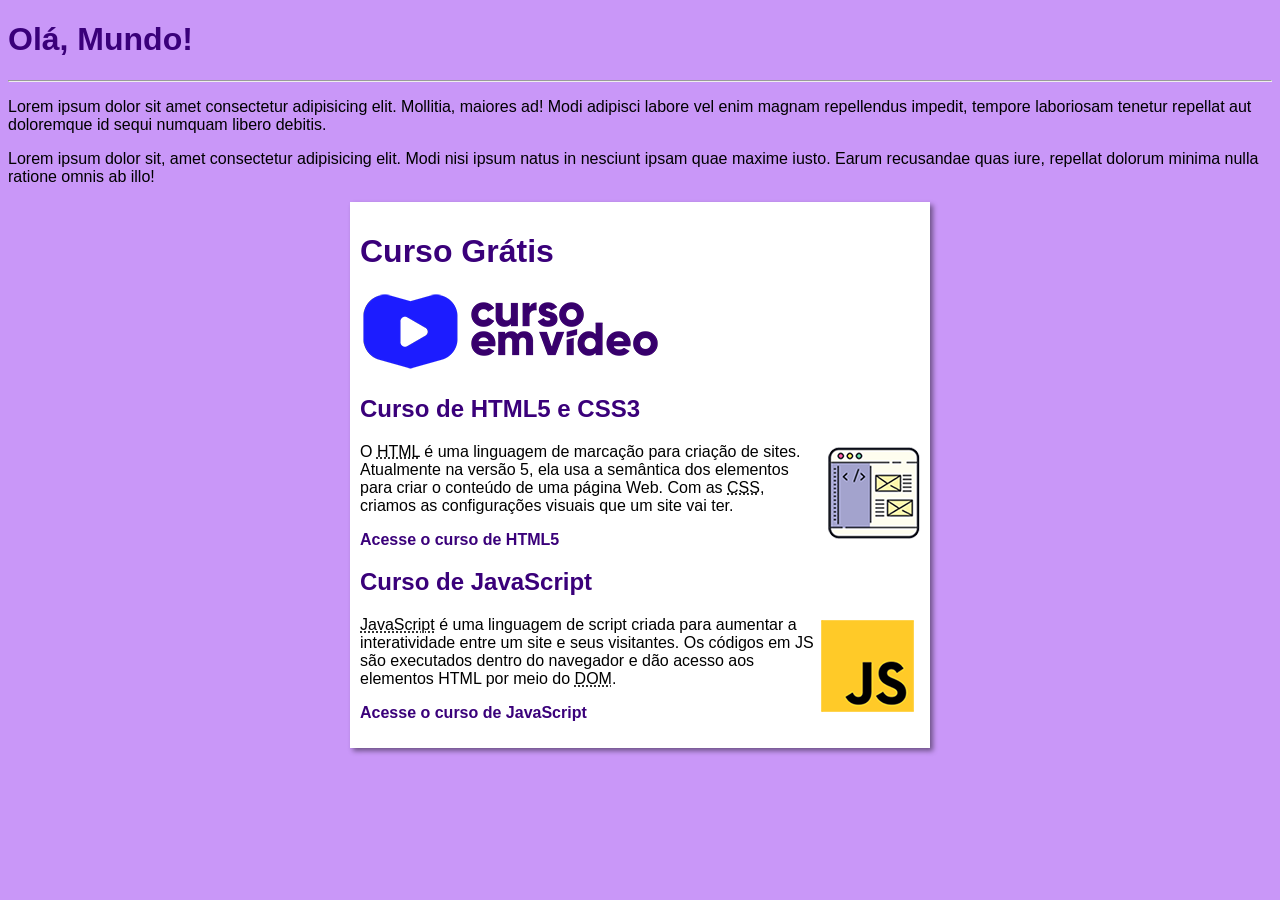
<file: site-exemplo/index.html>
<!DOCTYPE html>
<html lang="pt-br">
<head>
    <meta charset="UTF-8">
    <meta name="viewport" content="width=device-width, initial-scale=1.0">
    <title>Curso em Video</title>
    <link rel="stylesheet" href="estilos/style.css">

</head>
<body>
    <!--Conteudo da primeira aula do curso de Git/GitHub-->
    <h1><a href="https://danielxz22.github.io/Ola-Mundo/">Olá, Mundo!</a></h1>
    <hr>
    <p>Lorem ipsum dolor sit amet consectetur adipisicing elit. Mollitia, maiores ad! Modi adipisci labore vel enim magnam repellendus impedit, tempore laboriosam tenetur repellat aut doloremque id sequi numquam libero debitis.</p>    
    <p>Lorem ipsum dolor sit, amet consectetur adipisicing elit. Modi nisi ipsum natus in nesciunt ipsam quae maxime iusto. Earum recusandae quas iure, repellat dolorum minima nulla ratione omnis ab illo!</p>

    <!--Conteudo da aula de Branches penultima do curso e o de hospedagem gratis no GitHub Pages, sendo este o conteudo da aula final do Curso de Git/GitHub-->
    <main>
        <header>
            <h1>Curso Grátis</h1>
            <img src="imagens/curso-em-video-cor.png" alt="Curso em Vídeo">
        </header>

        <article>
            <h2>Curso de HTML5 e CSS3</h2>
            <img class="lado" src="imagens/curso-html-css.png" alt="Curso HTML">
            <p>O <abbr title="HyperText Markup Language">HTML</abbr> é uma linguagem de marcação para criação de sites. Atualmente na versão 5, ela usa a semântica dos elementos para criar o conteúdo de uma página Web. Com as <abbr title="Cascading Style Sheets">CSS</abbr>, criamos as configurações visuais que um site vai ter.</p>
            <p><a href="curso-html.html">Acesse o curso de HTML5</a></p>
        </article>

        <article>
            <h2>Curso de JavaScript</h2>
            <img class="lado" src="imagens/curso-javascript.png" alt="Curso JS">
            <p><abbr title="JavaScript">JavaScript</abbr> é uma linguagem de script criada para aumentar a interatividade entre um site e seus visitantes. Os códigos em JS são executados dentro do navegador e dão acesso aos elementos HTML por meio do <abbr title="Document Object Model">DOM</abbr>.</p>
            <p><a href="curso-js.html">Acesse o curso de JavaScript</a></p>
        </article>
    </main>
</body>
</html>
</file>
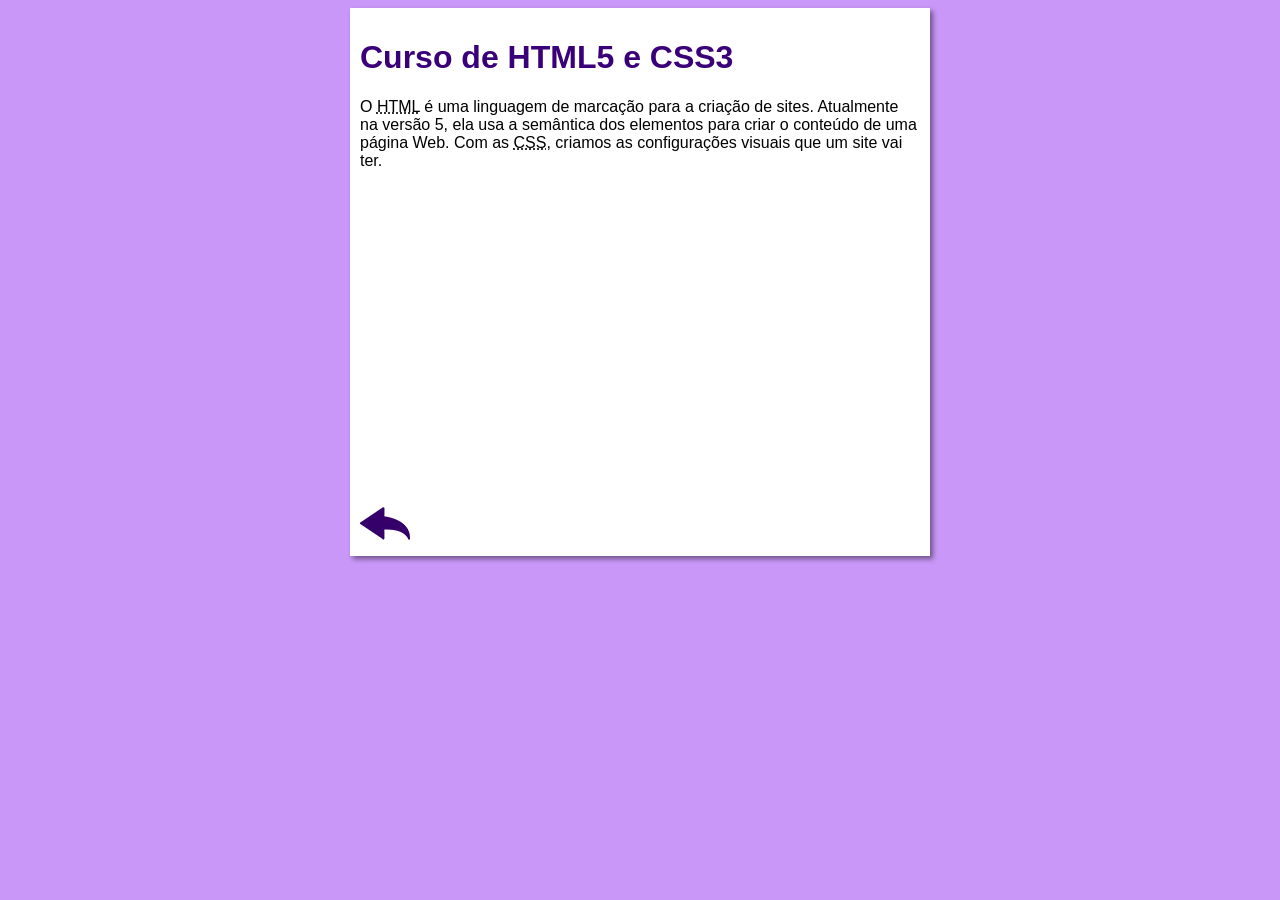
<file: site-exemplo/curso-html.html>
<!DOCTYPE html>
<html lang="pt-br">
<head>
    <meta charset="UTF-8">
    <meta name="viewport" content="width=device-width, initial-scale=1.0">
    <link rel="stylesheet" href="estilos/style.css">
    <title>Curso de HTML5</title>
</head>
<body>
    <main>
        <header>
            <h1>Curso de HTML5 e CSS3</h1>
        </header>

        <article>
            <p>O <abbr title="HyperText Markup Language">HTML</abbr> é uma linguagem de marcação para a criação de sites. Atualmente na versão 5, ela usa a semântica dos elementos para criar o conteúdo de uma página Web. Com as <abbr title="Cascading Style Sheets">CSS</abbr>, criamos as configurações visuais que um site vai ter.</p>

            <iframe width="560" height="315" src="https://www.youtube.com/embed/riSVzwlSnhw?si=4ua0FxgD48U7cDMl" title="YouTube video player" frameborder="0" allow="accelerometer; autoplay; clipboard-write; encrypted-media; gyroscope; picture-in-picture; web-share" referrerpolicy="strict-origin-when-cross-origin" allowfullscreen></iframe>

            <a href="index.html"><img src="imagens/btn-back.png" alt="Voltar"></a>
        </article>
    </main>
</body>
</html>
</file>
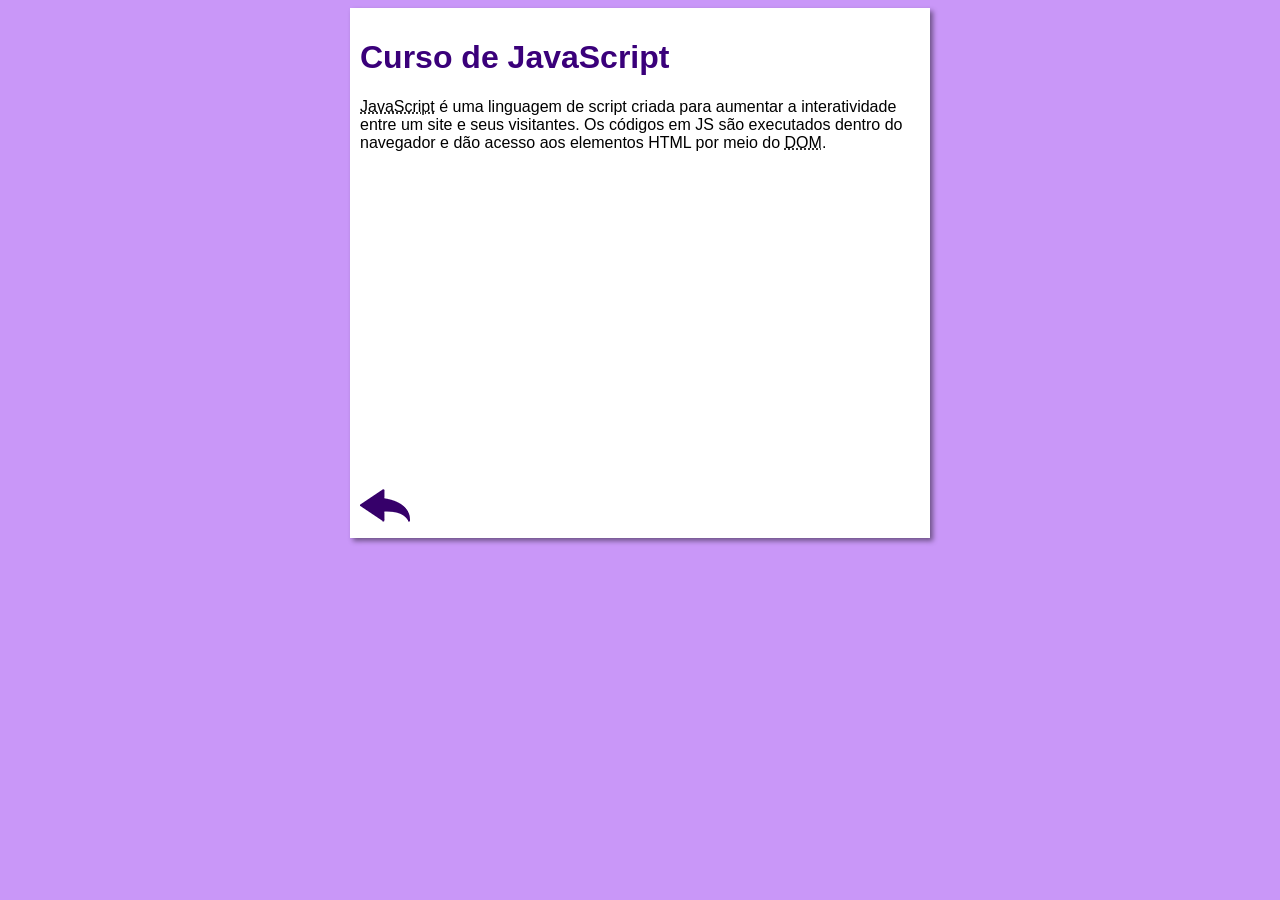
<file: site-exemplo/curso-js.html>
<!DOCTYPE html>
<html lang="pt-br">
<head>
    <meta charset="UTF-8">
    <meta name="viewport" content="width=device-width, initial-scale=1.0">
    <link rel="stylesheet" href="estilos/style.css">
    <title>Curso de JavaScript</title>
</head>
<body>
    <main>
        <header>
            <h1>Curso de JavaScript</h1>
        </header>

        <article>
            <p><abbr title="JavaScript">JavaScript</abbr> é uma linguagem de script criada para aumentar a interatividade entre um site e seus visitantes. Os códigos em JS são executados dentro do navegador e dão acesso aos elementos HTML por meio do <abbr title="Document Object Model">DOM</abbr>.</p>

            <iframe width="560" height="315" src="https://www.youtube.com/embed/BXqUH86F-kA?si=i2_zJhghzYDX2ooQ" title="YouTube video player" frameborder="0" allow="accelerometer; autoplay; clipboard-write; encrypted-media; gyroscope; picture-in-picture; web-share" referrerpolicy="strict-origin-when-cross-origin" allowfullscreen></iframe>

            <a href="index.html"><img src="imagens/btn-back.png" alt="Voltar"></a>
        </article>
    </main>    
</body>
</html>
</file>
<file: site-exemplo/estilos/style.css>
* {
    font-family: Arial, Helvetica, sans-serif;
    font-size: 16px;
}

body {
    background-color: rgb(201, 151, 248);
}

main {
    background-color: white;
    width: 560px;
    margin: auto;
    padding: 10px;
    box-shadow: 3px 3px 5px rgba(0, 0, 0, 0.452);
}

h1 {
    font-size: 2em;
    color: rgb(58, 0 , 122);
}

h1 a {
    font-size: inherit;
}

h2 {
    font-size: 1.5em;
    color: rgb(58, 0 , 122);
}

img.lado {
    float: right;
}

a {
    text-decoration: none;
    font-weight: bold;
    color: rgb(58, 0 , 122);
}

a:hover {
    text-decoration: underline;
    color: rgb(26, 26 , 255);
}
</file>
